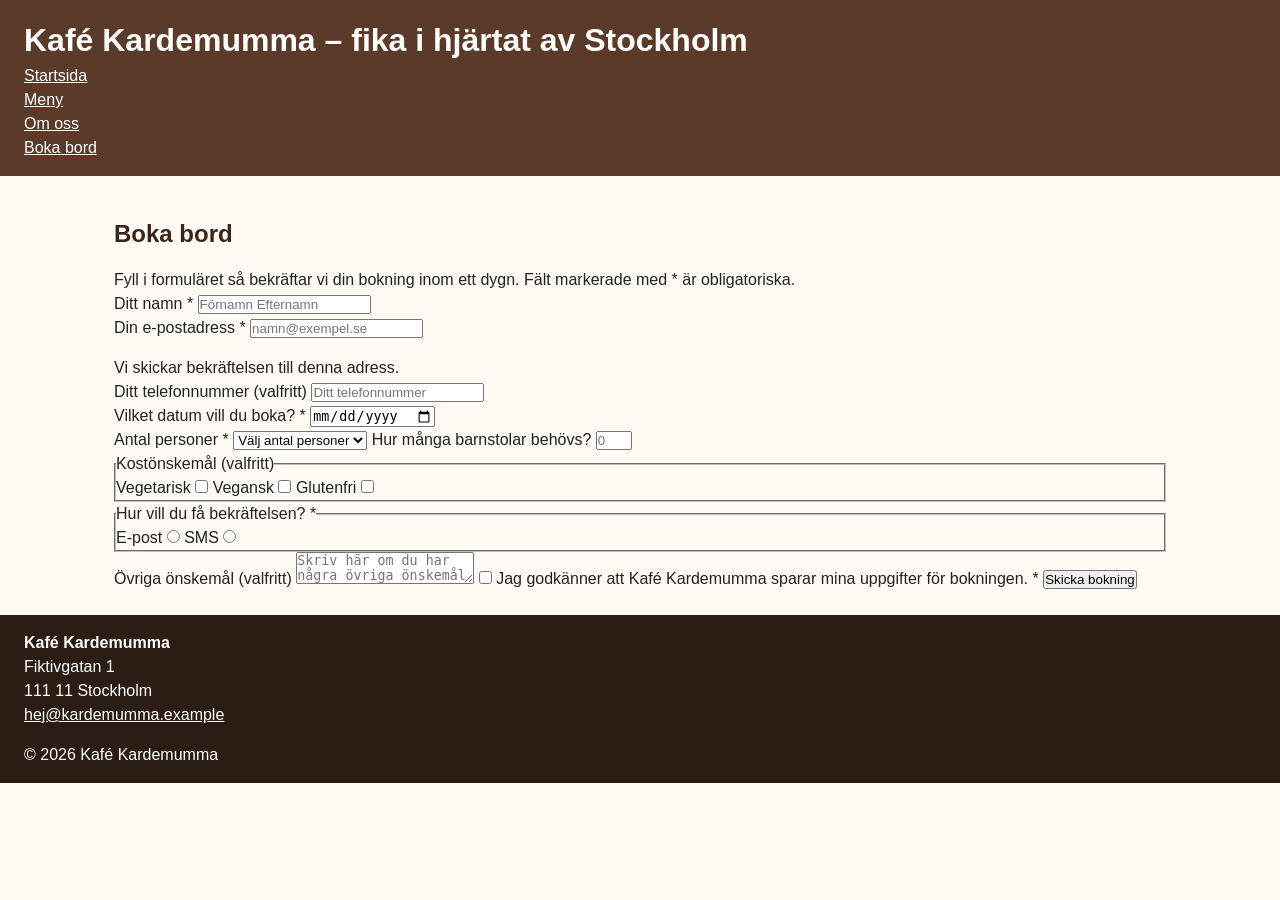
<file: kontakt.html>
<!doctype html>
<html lang="sv">
    <head>
        <meta charset="UTF-8" />
        <meta name="viewport" content="width=device-width, initial-scale=1.0" />
        <title>Boka bord – Kafé Kardemumma</title>
        <link rel="stylesheet" href="styles.css" />
    </head>
    <body>
        <header>
            <h1>Kafé Kardemumma – fika i hjärtat av Stockholm</h1>
            <nav aria-label="Huvudmeny">
                <ul>
                    <li><a href="index.html">Startsida</a></li>
                    <li><a href="index.html#meny">Meny</a></li>
                    <li><a href="index.html#om-oss">Om oss</a></li>
                    <li>
                        <a href="kontakt.html" aria-current="page">Boka bord</a>
                    </li>
                </ul>
            </nav>
        </header>

        <main>
            <h2>Boka bord</h2>
            <p>
                Fyll i formuläret så bekräftar vi din bokning inom ett dygn.
                Fält markerade med * är obligatoriska.
            </p>

            <form action="#" method="post">
                <div class="falt">
                    <label for="namn">Ditt namn *</label>
                    <input
                        type="text"
                        id="namn"
                        name="namn"
                        placeholder="Förnamn Efternamn"
                        required
                    />
                </div>
                <div class="falt">
                    <label for="epost">Din e-postadress *</label>
                    <input
                        type="email"
                        id="epost"
                        name="epost"
                        placeholder="namn@exempel.se"
                        aria-describedby="epost-hjalp"
                        required
                    />
                    <p id="epost-hjalp" class="hjalp-text">
                        Vi skickar bekräftelsen till denna adress.
                    </p>
                </div>
                <div class="falt">
                    <label for="telefon">Ditt telefonnummer (valfritt)</label>
                    <input
                        type="tel"
                        id="telefon"
                        name="telefon"
                        placeholder="Ditt telefonnummer"
                    />
                </div>
                <div class="falt">
                    <label for="datum">Vilket datum vill du boka? *</label>
                    <input type="date" id="datum" name="datum" required />
                </div>

                <label for="antal-personer">Antal personer *</label>
                <select id="antal-personer" name="antal-personer" required>
                    <option value="">Välj antal personer</option>
                    <option value="1">1 person</option>
                    <option value="2">2 personer</option>
                    <option value="3">3 personer</option>
                    <option value="4">4 personer</option>
                    <option value="5">5 eller fler</option>
                </select>

                <label for="barnstolar">Hur många barnstolar behövs?</label>
                <input
                    type="number"
                    id="barnstolar"
                    name="barnstolar"
                    placeholder="0"
                    min="0"
                    max="5"
                />

                <fieldset>
                    <legend>Kostönskemål (valfritt)</legend>
                    <label for="vegetarisk">Vegetarisk</label>
                    <input
                        type="checkbox"
                        id="vegetarisk"
                        name="kostonskemal"
                        value="vegetarisk"
                    />

                    <label for="vegansk">Vegansk</label>
                    <input
                        type="checkbox"
                        id="vegansk"
                        name="kostonskemal"
                        value="vegansk"
                    />

                    <label for="glutenfri">Glutenfri</label>
                    <input
                        type="checkbox"
                        id="glutenfri"
                        name="kostonskemal"
                        value="glutenfri"
                    />
                </fieldset>

                <fieldset>
                    <legend>Hur vill du få bekräftelsen? *</legend>
                    <label for="bekraftelse-epost">E-post</label>
                    <input
                        type="radio"
                        id="bekraftelse-epost"
                        name="bekraftelse"
                        value="epost"
                        required
                    />

                    <label for="bekraftelse-sms">SMS</label>
                    <input
                        type="radio"
                        id="bekraftelse-sms"
                        name="bekraftelse"
                        value="sms"
                        required
                    />
                </fieldset>

                <label for="onskemal"
                    >Övriga önskemål (valfritt)
                    <textarea
                        name="onskemal"
                        id="onskemal"
                        placeholder="Skriv här om du har några övriga önskemål"
                    ></textarea>
                </label>

                <label for="samtycke">
                    <input
                        type="checkbox"
                        id="samtycke"
                        name="samtycke"
                        required
                    />
                    Jag godkänner att Kafé Kardemumma sparar mina uppgifter för
                    bokningen. *
                </label>
                <input type="submit" value="Skicka bokning" />
            </form>
        </main>

        <footer>
            <address>
                <p class="company-name">Kafé Kardemumma</p>
                <p>Fiktivgatan 1</p>
                <p>111 11 Stockholm</p>
                <p>
                    <a href="mailto:hej@kardemumma.example"
                        >hej@kardemumma.example</a
                    >
                </p>
                <p class="copyright">&copy; 2026 Kafé Kardemumma</p>
            </address>
        </footer>
    </body>
</html>
</file>
<file: styles.css>
/* Dag 3: grunder och boxmodell. Följ README.md och design.md.
   TODO 1: box-sizing (överst)
   TODO 2: body
   TODO 3: header och footer
   TODO 4: nav ul (ta bort punkter)
   TODO 5: article (kort)
   TODO 6: main (centrerat, max-bredd)
   TODO 7: .knapp
*/

/* Padding och border inkluderas i elementets totala storlek */
*,
*::before,
*::after {
    box-sizing: border-box;
}
/* Nollställer margin och padding på alla element */
* {
    margin: 0;
    padding: 0;
}
body {
    margin: 0;
    background-color: #fffaf3;
    color: #222222;
    font-family: Arial, Helvetica, sans-serif;
    line-height: 1.5;
}
header {
    background-color: #5b3a29;
}
footer {
    background-color: #2b1c14;
}
header,
footer {
    color: #ffffff;
    padding: 16px 24px;
}
header a,
footer a {
    color: #ffffff;
}
nav ul {
    list-style: none;
    margin: 0;
    padding: 0;
}

/* Boxmodellen för en article, från vänster till höger (horisontellt):

margin 0 | border 1 | padding 16 | content 1034 | padding 16 | border 1 | margin 0

*/
article {
    background-color: #ffffff;
    border: 1px solid #e3d5c3;
    border-radius: 8px;
    padding: 16px;
    margin-bottom: 16px;
    box-shadow: 0px 5px 15px 0px rgba(0, 0, 0, 0.1);

    img {
        border-radius: 4px;
    }
}
img {
    max-width: 100%;
    height: auto;
}
main {
    max-width: 1100px;
    padding: 24px;
    /* Sätter top/bottom margin till 0 och vänster/höger margin till auto.
    auto gör att elementet får sitt värde automatiskt (lika mycket till vänster som till höger) baserat på förälderns bredd.
    Effekten blir att elementet centreras horisontellt. */
    margin: 0 auto;
}
.knapp {
    display: inline-block;
    background-color: #8c1010;
    color: #ffffff;
    padding: 12px 20px;
    margin-top: 1rem;
    border-radius: 6px;
    text-decoration: none;
}
.knapp:hover {
    background-color: #6f0c0c;
}

#hero {
    background-color: #f3e3cf;
    padding: 2rem;
    border-radius: 8px;

    h2 {
        margin-top: 0;
    }
}

section:not(:first-child) {
    margin-top: 1rem;
}

main {
    h1,
    h2,
    h3 {
        color: #3b2418;
    }
}
h2,
h3 {
    margin-top: 1rem;
}

p {
    margin-top: 1rem;
}

a {
    color: #8c1010;
}

.meny-lista {
    margin-top: 1rem;
}
.pris {
    color: #8c1010;
}

footer address {
    p {
        margin-top: 0;
        font-style: normal;
    }
    .company-name {
        font-weight: 700;
    }
    .copyright {
        margin-top: 1rem;
    }
}
</file>
